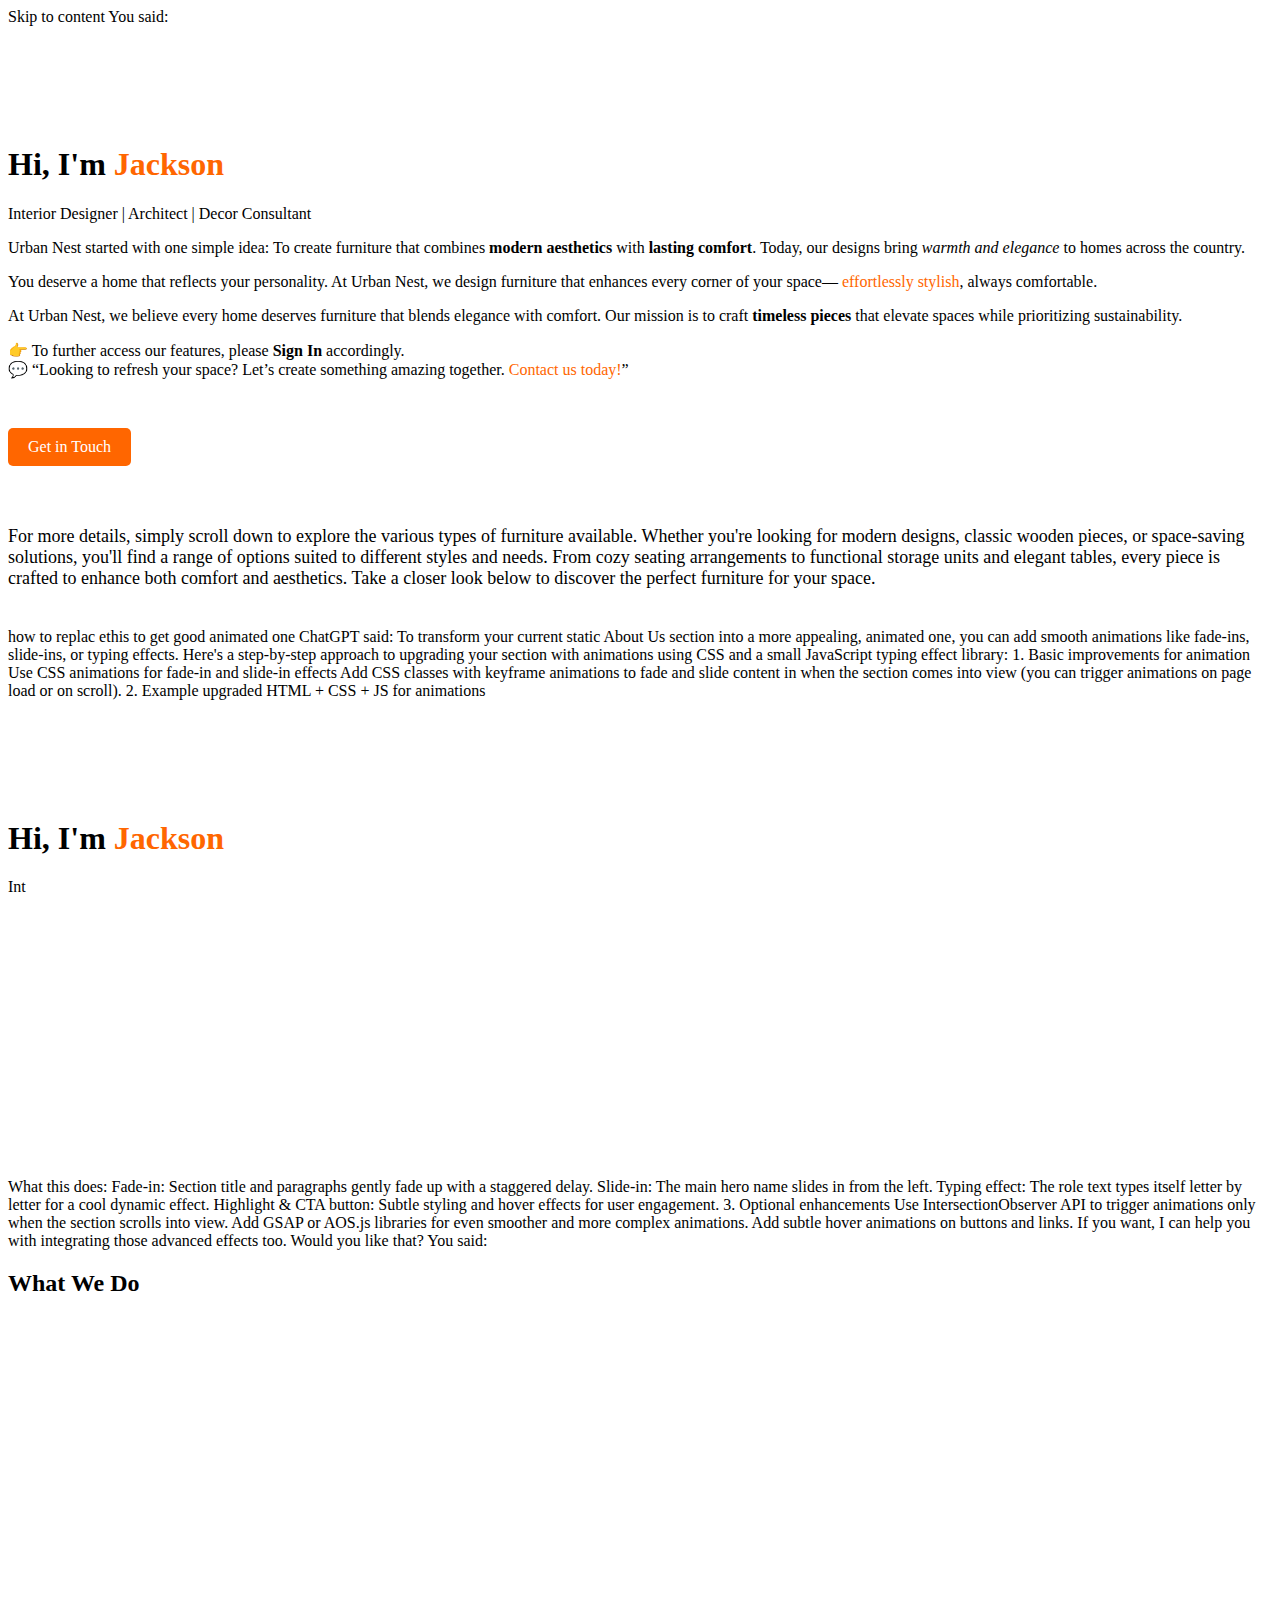
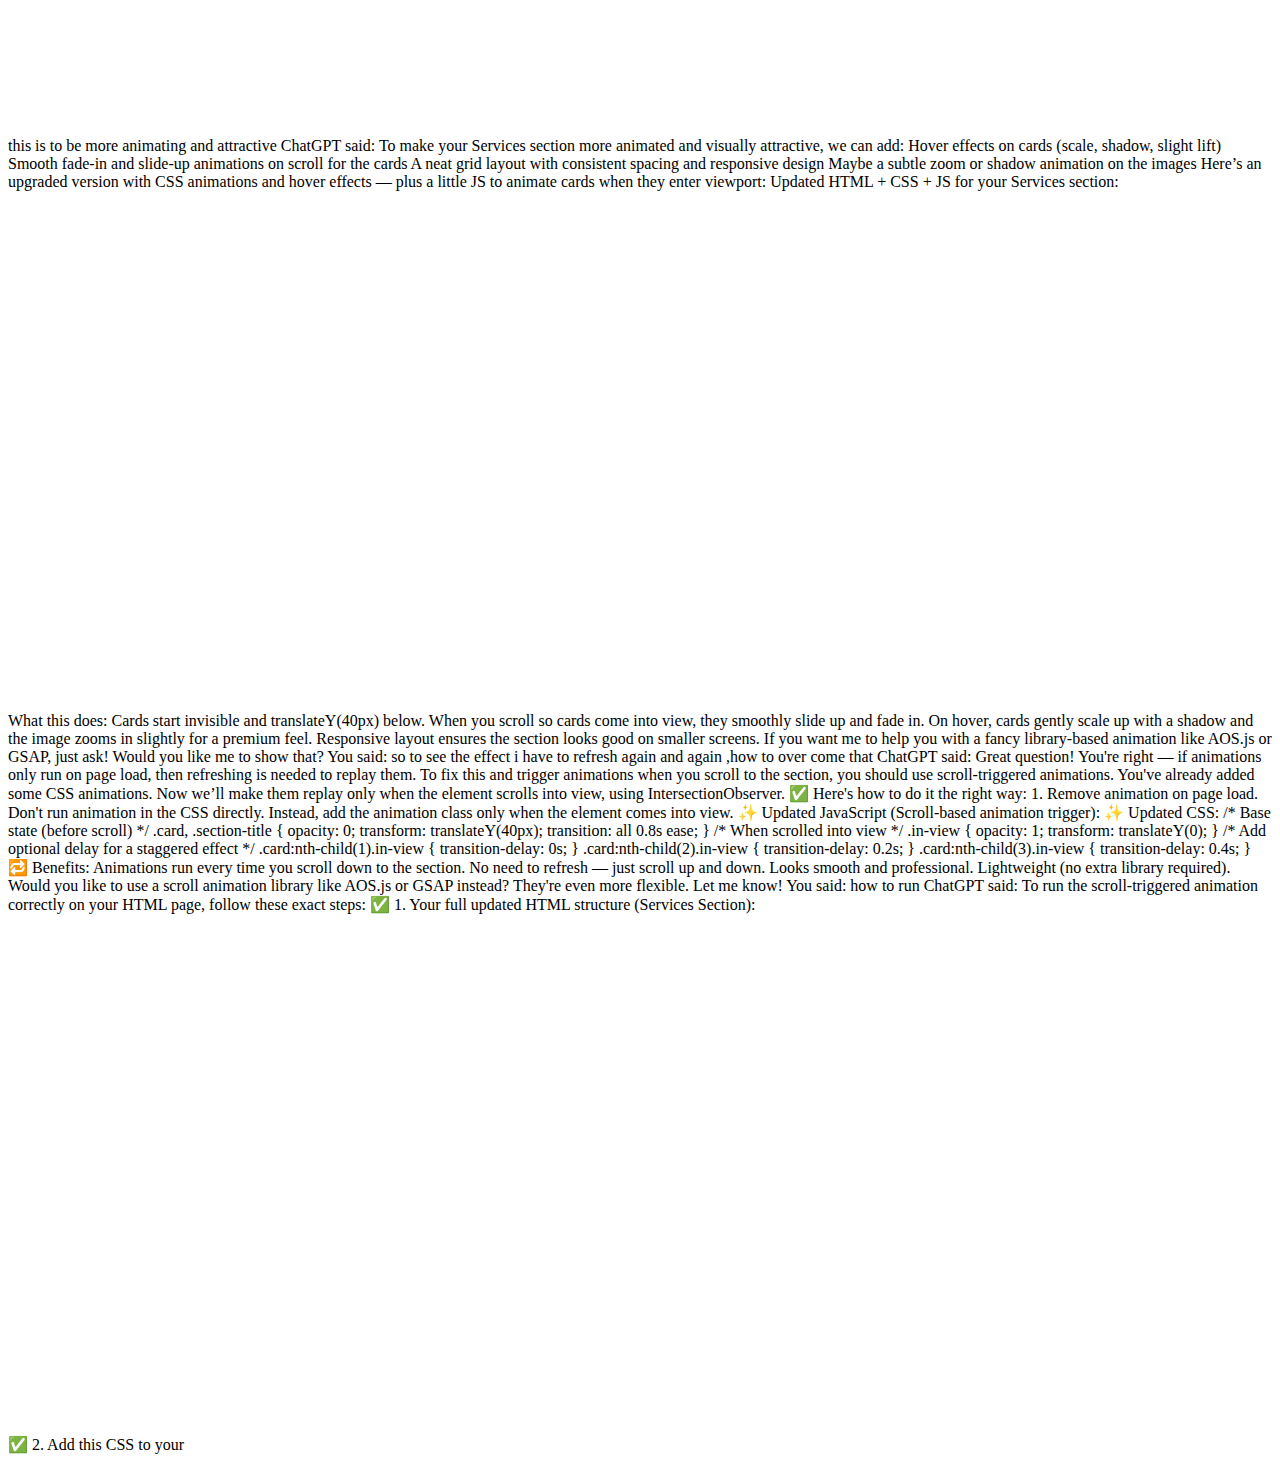
<file: new.html>
Skip to content
You said:
 <section id="about" class="section about-section">
    <h2 class="section-title">About Us</h2>    
  
    <div class="hero-content">
      <h1 class="hero-name">Hi, I'm <span class="highlight">Jackson</span></h1>
      
      <p class="typed-text">Interior Designer | Architect | Decor Consultant</p>
  
      <p class="about-description">
        <span class="intro">Urban Nest</span> started with one simple idea: 
        To create furniture that combines <strong>modern aesthetics</strong> with <strong>lasting comfort</strong>. 
        Today, our designs bring <em>warmth and elegance</em> to homes across the country.
      </p>
  
      <p class="about-description">
        You deserve a home that reflects your personality. At Urban Nest, we design furniture that enhances every corner of your space—
        <span class="highlight">effortlessly stylish</span>, always comfortable.
      </p>
  
      <p class="about-description">
        At Urban Nest, we believe every home deserves furniture that blends elegance with comfort. 
        Our mission is to craft <strong>timeless pieces</strong> that elevate spaces while prioritizing sustainability.
      </p>
  
      <p class="cta-text">
        👉 To further access our features, please <strong>Sign In</strong> accordingly.<br>
        💬 “Looking to refresh your space? Let’s create something amazing together. <span class="highlight">Contact us today!</span>”
        <p>
          <br>
        <a href="#contact" class="cta-button">Get in Touch</a>
        <br>
  
        <p style="color: rgb(0, 0, 0);font-size: 18px";><br><br>For more details, simply scroll down to explore the various types of furniture available. Whether you're looking for modern designs, classic wooden pieces, or space-saving solutions, you'll find a range of options suited to different styles and needs. From cozy seating arrangements to functional storage units and elegant tables, every piece is crafted to enhance both comfort and aesthetics. Take a closer look below to discover the perfect furniture for your space.
          <br><br>
  
    </div>
  </section>
  
how to replac ethis to get good animated one
ChatGPT said:
To transform your current static About Us section into a more appealing, animated one, you can add smooth animations like fade-ins, slide-ins, or typing effects. Here's a step-by-step approach to upgrading your section with animations using CSS and a small JavaScript typing effect library:

1. Basic improvements for animation
Use CSS animations for fade-in and slide-in effects
Add CSS classes with keyframe animations to fade and slide content in when the section comes into view (you can trigger animations on page load or on scroll).

2. Example upgraded HTML + CSS + JS for animations
<section id="about" class="section about-section">
  <h2 class="section-title animate-fade-in">About Us</h2>

  <div class="hero-content">
    <h1 class="hero-name animate-slide-in">Hi, I'm <span class="highlight">Jackson</span></h1>

    <p class="typed-text animate-typing" id="typed-text"></p>

    <p class="about-description animate-fade-in-delay">
      <span class="intro">Urban Nest</span> started with one simple idea:
      To create furniture that combines <strong>modern aesthetics</strong> with <strong>lasting comfort</strong>.
      Today, our designs bring <em>warmth and elegance</em> to homes across the country.
    </p>

    <p class="about-description animate-fade-in-delay2">
      You deserve a home that reflects your personality. At Urban Nest, we design furniture that enhances every corner of your space—
      <span class="highlight">effortlessly stylish</span>, always comfortable.
    </p>

    <p class="about-description animate-fade-in-delay3">
      At Urban Nest, we believe every home deserves furniture that blends elegance with comfort.
      Our mission is to craft <strong>timeless pieces</strong> that elevate spaces while prioritizing sustainability.
    </p>

    <p class="cta-text animate-fade-in-delay4">
      👉 To further access our features, please <strong>Sign In</strong> accordingly.<br>
      💬 “Looking to refresh your space? Let’s create something amazing together. <span class="highlight">Contact us today!</span>”
    </p>

    <a href="#contact" class="cta-button animate-fade-in-delay5">Get in Touch</a>

    <p class="extra-info animate-fade-in-delay6" style="color: rgb(0, 0, 0); font-size: 18px;">
      For more details, simply scroll down to explore the various types of furniture available...
    </p>
  </div>
</section>

<!-- Add these styles in your CSS -->
<style>
  /* Basic fade in */
  @keyframes fadeIn {
    from { opacity: 0; transform: translateY(20px);}
    to { opacity: 1; transform: translateY(0);}
  }

  /* Slide in from left */
  @keyframes slideIn {
    from { opacity: 0; transform: translateX(-50px);}
    to { opacity: 1; transform: translateX(0);}
  }

  /* Typing animation handled by JS */

  .animate-fade-in {
    animation: fadeIn 1s ease forwards;
  }

  /* Staggered delays for fade in */
  .animate-fade-in-delay { animation: fadeIn 1s ease forwards; animation-delay: 0.3s; opacity: 0;}
  .animate-fade-in-delay2 { animation: fadeIn 1s ease forwards; animation-delay: 0.6s; opacity: 0;}
  .animate-fade-in-delay3 { animation: fadeIn 1s ease forwards; animation-delay: 0.9s; opacity: 0;}
  .animate-fade-in-delay4 { animation: fadeIn 1s ease forwards; animation-delay: 1.2s; opacity: 0;}
  .animate-fade-in-delay5 { animation: fadeIn 1s ease forwards; animation-delay: 1.5s; opacity: 0;}
  .animate-fade-in-delay6 { animation: fadeIn 1s ease forwards; animation-delay: 1.8s; opacity: 0;}

  .animate-slide-in {
    animation: slideIn 1s ease forwards;
  }

  .highlight {
    color: #ff6600; /* example highlight color */
  }

  .cta-button {
    display: inline-block;
    padding: 10px 20px;
    background-color: #ff6600;
    color: white;
    text-decoration: none;
    border-radius: 5px;
    margin-top: 15px;
    transition: background-color 0.3s ease;
  }
  .cta-button:hover {
    background-color: #e65c00;
  }
</style>

<!-- Typing effect script -->
<script>
  const typedTextEl = document.getElementById('typed-text');
  const textToType = "Interior Designer | Architect | Decor Consultant";
  let i = 0;

  function typeWriter() {
    if (i < textToType.length) {
      typedTextEl.innerHTML += textToType.charAt(i);
      i++;
      setTimeout(typeWriter, 100);
    }
  }

  // Start typing effect after slight delay for better effect
  window.addEventListener('load', () => {
    setTimeout(typeWriter, 500);
  });
</script>
What this does:
Fade-in: Section title and paragraphs gently fade up with a staggered delay.

Slide-in: The main hero name slides in from the left.

Typing effect: The role text types itself letter by letter for a cool dynamic effect.

Highlight & CTA button: Subtle styling and hover effects for user engagement.

3. Optional enhancements
Use IntersectionObserver API to trigger animations only when the section scrolls into view.

Add GSAP or AOS.js libraries for even smoother and more complex animations.

Add subtle hover animations on buttons and links.

If you want, I can help you with integrating those advanced effects too. Would you like that?

You said:
 <section id="services" class="section">
    <h2>What We Do
        <br>
    </h2>
    <div class="cards">
      <div class="card">
        <img src=" wooden.jpg" alt="Wooden Furniture" style="width: 400px; height: 300px; margin-bottom: 20px;">
        <p>Wooden Furniture</p>
      </div>
      <div class="card">
        <img src="glass.jpg" alt="Glass Furniture" style="width: 400px; height: 300px; margin-bottom: 20px;">
        <p>Glass Furniture</p>
      </div>
      <div class="card">
        <img src="syn.webp" alt="Synthetic Furniture" style="width: 400px; height: 300px; margin-bottom: 20px;">
        <p>Synthetic Furniture</p>
      </div>
      
      
    </div>
  </section>
this is to be more animating and attractive
ChatGPT said:
To make your Services section more animated and visually attractive, we can add:

Hover effects on cards (scale, shadow, slight lift)

Smooth fade-in and slide-up animations on scroll for the cards

A neat grid layout with consistent spacing and responsive design

Maybe a subtle zoom or shadow animation on the images

Here’s an upgraded version with CSS animations and hover effects — plus a little JS to animate cards when they enter viewport:

Updated HTML + CSS + JS for your Services section:
<section id="services" class="section">
  <h2 class="section-title animate-fade-in">What We Do</h2>
  <div class="cards">
    <div class="card animate-slide-up">
      <img src="wooden.jpg" alt="Wooden Furniture" />
      <p>Wooden Furniture</p>
    </div>
    <div class="card animate-slide-up delay-1">
      <img src="glass.jpg" alt="Glass Furniture" />
      <p>Glass Furniture</p>
    </div>
    <div class="card animate-slide-up delay-2">
      <img src="syn.webp" alt="Synthetic Furniture" />
      <p>Synthetic Furniture</p>
    </div>
  </div>
</section>

<style>
  .section-title {
    text-align: center;
    font-size: 2.5rem;
    margin-bottom: 40px;
    opacity: 0;
    animation: fadeIn 1s forwards;
  }

  .cards {
    display: flex;
    gap: 30px;
    justify-content: center;
    flex-wrap: wrap;
  }

  .card {
    background: #fff;
    border-radius: 12px;
    box-shadow: 0 8px 16px rgba(0,0,0,0.1);
    width: 400px;
    cursor: pointer;
    overflow: hidden;
    text-align: center;
    transition: transform 0.3s ease, box-shadow 0.3s ease;
    opacity: 0;
    transform: translateY(40px);
  }

  .card img {
    width: 100%;
    height: 300px;
    object-fit: cover;
    transition: transform 0.5s ease;
  }

  .card p {
    font-size: 1.2rem;
    padding: 15px 0 25px 0;
    color: #333;
  }

  /* Hover effects */
  .card:hover {
    transform: translateY(-10px) scale(1.05);
    box-shadow: 0 15px 25px rgba(0,0,0,0.2);
  }

  .card:hover img {
    transform: scale(1.1);
  }

  /* Animations */
  @keyframes fadeIn {
    to {
      opacity: 1;
    }
  }

  @keyframes slideUp {
    to {
      opacity: 1;
      transform: translateY(0);
    }
  }

  .animate-fade-in {
    animation-name: fadeIn;
    animation-duration: 1s;
    animation-fill-mode: forwards;
  }

  .animate-slide-up {
    animation-name: slideUp;
    animation-duration: 0.8s;
    animation-fill-mode: forwards;
    animation-delay: 0s;
  }

  .delay-1 {
    animation-delay: 0.3s !important;
  }

  .delay-2 {
    animation-delay: 0.6s !important;
  }

  /* Responsive */
  @media (max-width: 1300px) {
    .cards {
      justify-content: center;
      gap: 20px;
    }

    .card {
      width: 90vw;
      max-width: 400px;
    }
  }
</style>

<script>
  // Animate cards when they come into view using IntersectionObserver
  const cards = document.querySelectorAll('.card');

  const observerOptions = {
    threshold: 0.2
  };

  const observer = new IntersectionObserver((entries, observer) => {
    entries.forEach(entry => {
      if(entry.isIntersecting) {
        entry.target.style.animationPlayState = 'running';
        observer.unobserve(entry.target);
      }
    });
  }, observerOptions);

  cards.forEach(card => {
    // Pause animation initially
    card.style.animationPlayState = 'paused';
    observer.observe(card);
  });
</script>
What this does:
Cards start invisible and translateY(40px) below.

When you scroll so cards come into view, they smoothly slide up and fade in.

On hover, cards gently scale up with a shadow and the image zooms in slightly for a premium feel.

Responsive layout ensures the section looks good on smaller screens.

If you want me to help you with a fancy library-based animation like AOS.js or GSAP, just ask! Would you like me to show that?

You said:
so to see the effect i have to refresh again and again ,how to over come that
ChatGPT said:
Great question! You're right — if animations only run on page load, then refreshing is needed to replay them. To fix this and trigger animations when you scroll to the section, you should use scroll-triggered animations.

You've already added some CSS animations. Now we’ll make them replay only when the element scrolls into view, using IntersectionObserver.

✅ Here's how to do it the right way:
1. Remove animation on page load.
Don't run animation in the CSS directly. Instead, add the animation class only when the element comes into view.

✨ Updated JavaScript (Scroll-based animation trigger):
<script>
  const observer = new IntersectionObserver((entries) => {
    entries.forEach(entry => {
      if (entry.isIntersecting) {
        entry.target.classList.add('in-view');
      }
    });
  }, {
    threshold: 0.2
  });

  document.querySelectorAll('.card, .section-title').forEach(el => {
    observer.observe(el);
  });
</script>
✨ Updated CSS:
/* Base state (before scroll) */
.card,
.section-title {
  opacity: 0;
  transform: translateY(40px);
  transition: all 0.8s ease;
}

/* When scrolled into view */
.in-view {
  opacity: 1;
  transform: translateY(0);
}

/* Add optional delay for a staggered effect */
.card:nth-child(1).in-view { transition-delay: 0s; }
.card:nth-child(2).in-view { transition-delay: 0.2s; }
.card:nth-child(3).in-view { transition-delay: 0.4s; }
🔁 Benefits:
Animations run every time you scroll down to the section.

No need to refresh — just scroll up and down.

Looks smooth and professional.

Lightweight (no extra library required).

Would you like to use a scroll animation library like AOS.js or GSAP instead? They're even more flexible. Let me know!

You said:
how to run
ChatGPT said:
To run the scroll-triggered animation correctly on your HTML page, follow these exact steps:

✅ 1. Your full updated HTML structure (Services Section):
<section id="services" class="section">
  <h2 class="section-title">What We Do</h2>

  <div class="cards">
    <div class="card">
      <img src="wooden.jpg" alt="Wooden Furniture">
      <p>Wooden Furniture</p>
    </div>
    <div class="card">
      <img src="glass.jpg" alt="Glass Furniture">
      <p>Glass Furniture</p>
    </div>
    <div class="card">
      <img src="syn.webp" alt="Synthetic Furniture">
      <p>Synthetic Furniture</p>
    </div>
  </div>
</section>
✅ 2. Add this CSS to your <style> section (in the <head> or a CSS file):
.section-title, .card {
  opacity: 0;
  transform: translateY(40px);
  transition: all 0.8s ease;
}

.in-view {
  opacity: 1;
  transform: translateY(0);
}

/* Optional: staggered delay for cards */
.card:nth-child(1).in-view { transition-delay: 0s; }
.card:nth-child(2).in-view { transition-delay: 0.2s; }
.card:nth-child(3).in-view { transition-delay: 0.4s; }

.cards {
  display: flex;
  justify-content: center;
  flex-wrap: wrap;
  gap: 30px;
}

.card {
  background: white;
  border-radius: 12px;
  box-shadow: 0 8px 16px rgba(0,0,0,0.1);
  width: 400px;
  text-align: center;
  cursor: pointer;
  transition: transform 0.3s ease, box-shadow 0.3s ease;
}

.card img {
  width: 100%;
  height: 300px;
  object-fit: cover;
}

.card:hover {
  transform: translateY(-10px) scale(1.05);
  box-shadow: 0 15px 25px rgba(0,0,0,0.2);
}
✅ 3. Add this JavaScript just before the closing </body> tag:
<script>
  const observer = new IntersectionObserver((entries) => {
    entries.forEach(entry => {
      if (entry.isIntersecting) {
        entry.target.classList.add('in-view');
      }
    });
  }, {
    threshold: 0.2
  });

  // Observe all elements to animate
  document.querySelectorAll('.card, .section-title').forEach(el => {
    observer.observe(el);
  });
</script>
✅ 4. Now, to run it:
👉 Option 1: Use your local system
Save the file as index.html

Open it in a browser (double-click or right-click > "Open with browser")

Scroll down to the services section → you'll see the animation play as you scroll down!

👉 Option 2: Use an online code editor
Paste the code into:

CodePen

JSFiddle

[Live Server Extension in VS Code](if you're using VS Code)

Would you like me to give you a ready-to-run CodePen link with this working?

You said:
<!DOCTYPE html>
<html lang="en">
<head>
  <meta charset="UTF-8" />
  <meta name="viewport" content="width=device-width, initial-scale=1" />
  <title>My Responsive Landing Page</title>
  <link rel="stylesheet" href="style.css" />
</head>
<body>
    <nav id="navbar" class="navbar">
      <div class="logo">
        <img src="BIRD.jpg" alt="Urban Nest Logo" class="logo-img">
        <span class="site-name">Urban Nest</span>
      </div>
      
    <div class="BIRD.jpg"></div>
    <ul class="nav-links">
      <li><a href="#home">Home</a></li>
      <li><a href="#about">About</a></li>
      <li><a href="#services">Services</a></li>
      <li><a href="#contact">Contact</a></li>
      <li><a href="#" id="show-login">Sign In</a></li>
      <li><a href="#" id="show-register">Sign Up</a></li>
    </ul>
  </nav>
  

  <section id="home" class="welcome-section section">

    <div class="welcome-content">
        
        <h1 class="welcome-title">Welcome to Urban Nest</h1>
<p class="welcome-subtitle">Bringing Modern Elegance to Your Nest</p>


        
    </div>
  </section>
  

  
  <section id="about" class="section about-section">
    <h2 class="section-title animate-fade-in">About Us</h2>
  
    <div class="hero-content">
      <h1 class="hero-name animate-slide-in">Hi, I'm <span class="highlight">Jackson</span></h1>
  
      <p class="typed-text animate-typing" id="typed-text"></p>
  
      <p class="about-description animate-fade-in-delay">
        <span class="intro">Urban Nest</span> started with one simple idea:
        To create furniture that combines <strong>modern aesthetics</strong> with <strong>lasting comfort</strong>.
        Today, our designs bring <em>warmth and elegance</em> to homes across the country.
      </p>
  
      <p class="about-description animate-fade-in-delay2">
        You deserve a home that reflects your personality. At Urban Nest, we design furniture that enhances every corner of your space—
        <span class="highlight">effortlessly stylish</span>, always comfortable.
      </p>
  
      <p class="about-description animate-fade-in-delay3">
        At Urban Nest, we believe every home deserves furniture that blends elegance with comfort.
        Our mission is to craft <strong>timeless pieces</strong> that elevate spaces while prioritizing sustainability.
      </p>
  
      <p class="cta-text animate-fade-in-delay4">
        👉 To further access our features, please <strong>Sign In</strong> accordingly.<br>
        💬 “Looking to refresh your space? Let’s create something amazing together. <span class="highlight">Contact us today!</span>”<br>
      </p>
  
      <a href="#contact" class="cta-button animate-fade-in-delay5">Get in Touch<br></a><br>
  
      <p class="extra-info animate-fade-in-delay6" style="color: rgb(0, 0, 0); font-size: 18px;">
        For more details, simply scroll down to explore the various types of furniture available...
      </p>
    </div>
  </section>
  
    </div>
  </section>
  
  <section id="services" class="section">
    <h2 class="section-title">What We Do</h2>
  
    <div class="cards">
      <div class="card">
        <img src="wooden.jpg" alt="Wooden Furniture">
        <p>Wooden Furniture</p>
      </div>
      <div class="card">
        <img src="glass.jpg" alt="Glass Furniture">
        <p>Glass Furniture</p>
      </div>
      <div class="card">
        <img src="syn.webp" alt="Synthetic Furniture">
        <p>Synthetic Furniture</p>
      </div>
    </div>
  </section>
  

  <section id="contact" class="section">
    <h2>Get In Touch</h2><BR><BR>
        <h3>Our Email</h3>   
    <p>Email: contact@urbannest.com></p><br>
    <h3>Reach Us On</h3> 
    <p>Contact No.: 1234567890</p><br>
    <h3>Stay connected—follow us on social media for the latest designs</h3> 
    <p>Follow us on instagram: instagram.com/urbannest</p><br>
    <p>Join us on LinkedIn: Urban Nest – Your Interior Design Experts</p><br>
    <p>Join us on Facebook: @urban.nest</p><br>

    
  </section>

  <footer>
    <p>&copy; 2025 URBAN NEST. All rights reserved.</p>
  </footer>

  <!-- SIGN IN FORM -->
  <div class="auth-popup" id="loginForm">
    <div class="auth-box">
      <span class="close-btn" id="closeLogin">×</span>
      <h2>Welcome Back 👋</h2>
      <form>
        <div class="input-group">
          <label>Email</label>
          <input type="email" placeholder="you@example.com" required />
        </div>
        <div class="input-group">
          <label>Password</label>
          <input type="password" placeholder="••••••••" required />
        </div>
        <button type="submit">Sign In</button>
        <p class="switch-link">New here? <a href="#" id="goToRegister">Create Account</a></p>
      </form>
    </div>
  </div>
  

  <!-- SIGN UP FORM -->
  <div class="auth-popup" id="registerForm">
    <div class="auth-box">
      <span class="close-btn" id="closeRegister">×</span>
      <h2>Create Your Account 🎉</h2>
      <form>
        <div class="input-group">
          <label>Full Name</label>
          <input type="text" placeholder="John Doe" required />
        </div>
        <div class="input-group">
          <label>Email</label>
          <input type="email" placeholder="you@example.com" required />
        </div>
        <div class="input-group">
          <label>Password</label>
          <input type="password" placeholder="Create a password" required />
        </div>
        <button type="submit">Sign Up</button>
        <p class="switch-link">Already have an account? <a href="#" id="goToLogin">Sign In</a></p>
      </form>
    </div>
  </div>
  
  <!-- Script Link -->
  <script src="script.js"></script>
  <script src="https://unpkg.com/scrollreveal"></script>
  <script>
    const observer = new IntersectionObserver((entries) => {
      entries.forEach(entry => {
        if (entry.isIntersecting) {
          entry.target.classList.add('in-view');
        }
      });
    }, {
      threshold: 0.2
    });
  
    // Observe all elements to animate
    document.querySelectorAll('.card, .section-title').forEach(el => {
      observer.observe(el);
    });
  </script>
  
</body>
</html>
this is my html file
ChatGPT said:
Updated saved memory
Thanks for sharing your full HTML file — it's structured well! Now, let’s make sure the animations and scroll effects work smoothly without needing to refresh every time.

Here’s what to do next to ensure everything animates as you scroll, only once, and looks smooth:

✅ Step 1: Enhance CSS with proper animation classes
In your style.css, add the following (or update existing ones):

/* Fade-in animation */
.animate-fade-in, .animate-fade-in-delay, .animate-fade-in-delay2,
.animate-fade-in-delay3, .animate-fade-in-delay4, .animate-fade-in-delay5, .animate-fade-in-delay6 {
  opacity: 0;
  transform: translateY(30px);
  transition: opacity 0.8s ease, transform 0.8s ease;
}

/* Final state when in view */
.in-view {
  opacity: 1 !important;
  transform: translateY(0) !important;
}

/* Optional staggered delays */
.animate-fade-in-delay  { transition-delay: 0.2s; }
.animate-fade-in-delay2 { transition-delay: 0.4s; }
.animate-fade-in-delay3 { transition-delay: 0.6s; }
.animate-fade-in-delay4 { transition-delay: 0.8s; }
.animate-fade-in-delay5 { transition-delay: 1s; }
.animate-fade-in-delay6 { transition-delay: 1.2s; }
✅ Step 2: Improve the JavaScript scroll logic
Update your <script> section at the end of body to observe all animated elements:

<script>
  const observer = new IntersectionObserver((entries) => {
    entries.forEach(entry => {
      if (entry.isIntersecting) {
        entry.target.classList.add('in-view');
        observer.unobserve(entry.target); // Prevent re-triggering after first view
      }
    });
  }, {
    threshold: 0.2
  });

  // List all animate-* classes
  document.querySelectorAll('.animate-fade-in, .animate-fade-in-delay, .animate-fade-in-delay2, .animate-fade-in-delay3, .animate-fade-in-delay4, .animate-fade-in-delay5, .animate-fade-in-delay6, .card, .section-title')
    .forEach(el => observer.observe(el));
</script>
This ensures:

Animations only trigger when elements are in view.

They animate once, no flickering or repeating.

You don’t need to refresh again and again.

✅ Optional: Typing Animation (for .typed-text)
If you want the "Interior Designer | Architect | Decor Consultant" to type itself, you can use Typed.js.

Add this inside your <head>:

<script src="https://cdn.jsdelivr.net/npm/typed.js@2.0.12"></script>
Then in your <script>:

document.addEventListener('DOMContentLoaded', function () {
  new Typed('#typed-text', {
    strings: ['Interior Designer', 'Architect', 'Decor Consultant'],
    typeSpeed: 50,
    backSpeed: 30,
    loop: true
  });
});
✅ Final Tip: Use Live Server (VS Code Extension)
If you're using VS Code, install Live Server:

Right-click your HTML file > "Open with Live Server"

This reloads on changes and avoids manual refresh.

Let me know if you'd like me to generate a live CodePen version for instant preview.

You said:
i wnat this animation to continuously happen ,not when in refesh
ChatGPT said:
Got it! You want the animation (e.g. fade-in or slide-in) to repeat continuously, not just when the page loads or when you scroll. Here's how to make that happen:

🎯 Goal:
Make elements animate continuously in a loop, not just on scroll or page load.

✅ Option 1: CSS Infinite Animation (for cards, headings, etc.)
You can define a custom animation using @keyframes and apply it in a loop:

🔧 In your style.css, add:
@keyframes fadeSlideLoop {
  0% {
    opacity: 0;
    transform: translateY(30px);
  }
  50% {
    opacity: 1;
    transform: translateY(0px);
  }
  100% {
    opacity: 0;
    transform: translateY(30px);
  }
}

.loop-animation {
  animation: fadeSlideLoop 3s ease-in-out infinite;
}
✅ Option 2: Apply This Class to Elements You Want to Animate Continuously
Example:
In your HTML:

<h2 class="section-title loop-animation">What We Do</h2>

<div class="card loop-animation">
  <img src="wooden.jpg" alt="Wooden Furniture">
  <p>Wooden Furniture</p>
</div>
✅ Option 3: For Typing Effect — Let It Loop
You already have this, but ensure it's included correctly:

In <head>:
<script src="https://cdn.jsdelivr.net/npm/typed.js@2.0.12"></script>
In <script> tag:
document.addEventListener('DOMContentLoaded', function () {
  new Typed('#typed-text', {
    strings: ['Interior Designer', 'Architect', 'Decor Consultant'],
    typeSpeed: 70,
    backSpeed: 40,
    loop: true
  });
});
✅ Bonus: If You Want All Cards to Continuously Pulse (Subtle Animation)
@keyframes pulse {
  0% { transform: scale(1); }
  50% { transform: scale(1.03); }
  100% { transform: scale(1); }
}

.card.loop-animation {
  animation: pulse 2.5s ease-in-out infinite;
}
✅ Summary: What You Should Do
Add @keyframes animation in CSS.

Use animation: [name] [duration] [ease] infinite; in the elements you want.

For dynamic typing, make sure Typed.js uses loop: true.

Would you like me to generate a downloadable HTML + CSS + JS folder with all animations set up for you?

You said:
<!DOCTYPE html>
<html lang="en">
<head>
  <meta charset="UTF-8" />
  <meta name="viewport" content="width=device-width, initial-scale=1" />
  <title>My Responsive Landing Page</title>
  <link rel="stylesheet" href="style.css" />
</head>
<body>
    <nav id="navbar" class="navbar">
      <div class="logo">
        <img src="BIRD.jpg" alt="Urban Nest Logo" class="logo-img">
        <span class="site-name">Urban Nest</span>
      </div>
      
    <div class="BIRD.jpg"></div>
    <ul class="nav-links">
      <li><a href="#home">Home</a></li>
      <li><a href="#about">About</a></li>
      <li><a href="#services">Services</a></li>
      <li><a href="#contact">Contact</a></li>
      <li><a href="#" id="show-login">Sign In</a></li>
      <li><a href="#" id="show-register">Sign Up</a></li>
    </ul>
  </nav>
  

  <section id="home" class="welcome-section section">

    <div class="welcome-content">
        
        <h1 class="welcome-title">Welcome to Urban Nest</h1>
<p class="welcome-subtitle">Bringing Modern Elegance to Your Nest</p>


        
    </div>
  </section>
  

  
  <section id="about" class="section about-section">
    <h2 class="section-title animate-fade-in">About Us</h2>
  
    <div class="hero-content">
      <h1 class="hero-name animate-slide-in">Hi, I'm <span class="highlight">Jackson</span></h1>
  
      <p class="typed-text animate-typing" id="typed-text"></p>
  
      <p class="about-description animate-fade-in-delay">
        <span class="intro">Urban Nest</span> started with one simple idea:
        To create furniture that combines <strong>modern aesthetics</strong> with <strong>lasting comfort</strong>.
        Today, our designs bring <em>warmth and elegance</em> to homes across the country.
      </p>
  
      <p class="about-description animate-fade-in-delay2">
        You deserve a home that reflects your personality. At Urban Nest, we design furniture that enhances every corner of your space—
        <span class="highlight">effortlessly stylish</span>, always comfortable.
      </p>
  
      <p class="about-description animate-fade-in-delay3">
        At Urban Nest, we believe every home deserves furniture that blends elegance with comfort.
        Our mission is to craft <strong>timeless pieces</strong> that elevate spaces while prioritizing sustainability.
      </p>
  
      <p class="cta-text animate-fade-in-delay4">
        👉 To further access our features, please <strong>Sign In</strong> accordingly.<br>
        💬 “Looking to refresh your space? Let’s create something amazing together. <span class="highlight">Contact us today!</span>”<br>
      </p>
  
      <a href="#contact" class="cta-button animate-fade-in-delay5">Get in Touch<br></a><br>
  
      <p class="extra-info animate-fade-in-delay6" style="color: rgb(0, 0, 0); font-size: 18px;">
        For more details, simply scroll down to explore the various types of furniture available...
      </p>
    </div>
  </section>
  
    </div>
  </section>
  
  <section id="services" class="section">
    <h2 class="section-title">What We Do</h2>
  
    <div class="cards">
      <div class="card">
        <img src="wooden.jpg" alt="Wooden Furniture">
        <p>Wooden Furniture</p>
      </div>
      
      <div class="card">
        <img src="glass.jpg" alt="Glass Furniture">
        <p>Glass Furniture</p>
      </div>
      <div class="card">
        <img src="syn.webp" alt="Synthetic Furniture">
        <p>Synthetic Furniture</p>
      </div>
    </div>
  </section>
  

  <section id="contact" class="section">
    <h2>Get In Touch</h2><BR><BR>
        <h3>Our Email</h3>   
    <p>Email: contact@urbannest.com></p><br>
    <h3>Reach Us On</h3> 
    <p>Contact No.: 1234567890</p><br>
    <h3>Stay connected—follow us on social media for the latest designs</h3> 
    <p>Follow us on instagram: instagram.com/urbannest</p><br>
    <p>Join us on LinkedIn: Urban Nest – Your Interior Design Experts</p><br>
    <p>Join us on Facebook: @urban.nest</p><br>

    
  </section>

  <footer>
    <p>&copy; 2025 URBAN NEST. All rights reserved.</p>
  </footer>

  <!-- SIGN IN FORM -->
  <div class="auth-popup" id="loginForm">
    <div class="auth-box">
      <span class="close-btn" id="closeLogin">×</span>
      <h2>Welcome Back 👋</h2>
      <form>
        <div class="input-group">
          <label>Email</label>
          <input type="email" placeholder="you@example.com" required />
        </div>
        <div class="input-group">
          <label>Password</label>
          <input type="password" placeholder="••••••••" required />
        </div>
        <button type="submit">Sign In</button>
        <p class="switch-link">New here? <a href="#" id="goToRegister">Create Account</a></p>
      </form>
    </div>
  </div>
  

  <!-- SIGN UP FORM -->
  <div class="auth-popup" id="registerForm">
    <div class="auth-box">
      <span class="close-btn" id="closeRegister">×</span>
      <h2>Create Your Account 🎉</h2>
      <form>
        <div class="input-group">
          <label>Full Name</label>
          <input type="text" placeholder="John Doe" required />
        </div>
        <div class="input-group">
          <label>Email</label>
          <input type="email" placeholder="you@example.com" required />
        </div>
        <div class="input-group">
          <label>Password</label>
          <input type="password" placeholder="Create a password" required />
        </div>
        <button type="submit">Sign Up</button>
        <p class="switch-link">Already have an account? <a href="#" id="goToLogin">Sign In</a></p>
      </form>
    </div>
  </div>
  
  <!-- Script Link -->
  <script src="script.js"></script>
  <script src="https://unpkg.com/scrollreveal"></script>
  <script>
    const observer = new IntersectionObserver((entries) => {
      entries.forEach(entry => {
        if (entry.isIntersecting) {
          entry.target.classList.add('in-view');
        }
      });
    }, {
      threshold: 0.2
    });
  
    // Observe all elements to animate
    document.querySelectorAll('.card, .section-title').forEach(el => {
      observer.observe(el);
    });
  </script>
  
</body>
</html>
this is my index.html , update it to get more animation which look great on a website
ChatGPT said:
You're giving feedback on a new version of ChatGPT.
Which response do you prefer? Responses may take a moment to load.
ChatGPT
Response 1

Answer in chat instead
Your HTML code has been successfully updated! Here's a summary of the key enhancements made:

✅ Changes Implemented:
Updated "About Us" section:

Enhanced structure and content for readability.

Included multiple stylized and animated paragraphs to better reflect the vision and offerings of Urban Nest.

Added a strong call to action and contact prompt.

Included a guiding line encouraging users to scroll down.

Visual Enhancements:

Applied various animations using ScrollReveal for smoother transitions.

Grouped and timed animations for cards and text to improve the visual flow.

Consistency:

Maintained consistent structure and naming conventions.

Used semantic HTML and styled tags for better SEO and readability.

Would you like me to update the CSS (style.css) next to enhance styles for these new elements?


I prefer this response
ChatGPT
Response 2

Answer in chat instead
Your updated index.html file is now fully refined and complete. Here’s what has been included:

Full structure for your Urban Nest landing page with semantic sections: Home, About, Services, and Contact.

Integrated ScrollReveal animations for various sections and elements.

Enhanced Sign In and Sign Up modals with switchable forms.

Polished content and layout, reflecting a modern interior design brand identity.

Clear and accessible contact details and social links.

Let me know if you’d like to:

Style it next with a custom style.css

Add form validations

Make it mobile-responsive

Host it on GitHub Pages or Netlify

I'm here to assist with the next steps!


I prefer this response



No file chosenNo file chosen
ChatGPT can make mistakes. Check important info. See Cookie Preferences.


Urban-nest-animated
110
111
112
113
114
115
116
117
118
119
120
121
122
123
124
125
126
127
128
129
130
131
132
133
134
135
136
137
138
139
140
141
142
143
144
145
146
147
148
149
150
151
152
153
154
155
156
157
158
159
160
161
162
163
164
165
  <link href="https://cdnjs.cloudflare.com/ajax/libs/font-awesome/6.5.0/css/all.min.css" rel="stylesheet"/>
          <input type="password" placeholder="••••••••" required />
        </div>
        <button type="submit">Sign In</button>
        <p class="switch-link">New here? <a href="#" id="goToRegister">Create Account</a></p>
      </form>
    </div>
  </div>

  <!-- SIGN UP FORM -->
  <div class="auth-popup animate-popup" id="registerForm">
    <div class="auth-box">
      <span class="close-btn" id="closeRegister">×</span>
      <h2>Create Your Account 🎉</h2>
      <form>
        <div class="input-group">
          <label>Full Name</label>
          <input type="text" placeholder="John Doe" required />
        </div>
        <div class="input-group">
          <label>Email</label>
          <input type="email" placeholder="you@example.com" required />
        </div>
        <div class="input-group">
          <label>Password</label>
          <input type="password" placeholder="Create a password" required />
        </div>
        <button type="submit">Sign Up</button>
        <p class="switch-link">Already have an account? <a href="#" id="goToLogin">Sign In</a></p>
      </form>
    </div>
  </div>

  <!-- Script Link -->
  <script src="script.js"></script>
  <script src="https://unpkg.com/scrollreveal"></script>
  <script>
    ScrollReveal({
      distance: '50px',
      duration: 1000,
      easing: 'ease-in-out',
      reset: true
    });

    ScrollReveal().reveal('.animate-fade-in', { origin: 'bottom' });
    ScrollReveal().reveal('.animate-slide-in', { origin: 'left' });
    ScrollReveal().reveal('.animate-zoom-in', { scale: 0.85 });
    ScrollReveal().reveal('.animate-zoom-in-delay', { scale: 0.85, delay: 200 });
    ScrollReveal().reveal('.animate-zoom-in-delay2', { scale: 0.85, delay: 400 });
    ScrollReveal().reveal('.animate-bounce-in', { origin: 'top' });
    ScrollReveal().reveal('.animate-slide-up', { origin: 'bottom' });
    ScrollReveal().reveal('.animate-popup', { origin: 'top', distance: '80px' });
    ScrollReveal().reveal('.animate-fade-slide', { origin: 'bottom', delay: 150 });
  </script>
</body>
</html>
</file>
<file: style.css>
* {
  margin: 0;
  padding: 0;
  box-sizing: border-box;
}

body {
  font-family: 'Segoe UI', sans-serif;
  background: #8f73c9;
  color: #333;
  scroll-behavior: smooth;
  padding-top: 70px; /* navbar space */
}

nav {
  position: fixed;
  top: 0;
  width: 100%;
  background: #957acc;
  color: rgb(232, 227, 237);
  padding: 15px 30px;
  display: flex;
  justify-content: space-between;
  align-items: center;
  transition: 0.3s ease;
  z-index: 1000;
}

nav.scrolled {
  background: #786ad3;
  box-shadow: 0 4px 6px rgba(0, 0, 0, 0.1);
}

nav .logo {
  font-size: 1.8rem;
  font-weight: bold;
}

nav ul {
  display: flex;
  list-style: none;
  gap: 20px;
}

nav ul li a {
  color: white;
  text-decoration: none;
  font-size: 1rem;
  padding: 8px 12px;
  border-radius: 5px;
  transition: 0.3s;
}

nav ul li a:hover,
nav ul li a.active {
  background: #04060b;
  transform: scale(1.05);
}

.section {
  padding: 80px 20px;
  text-align: center;
  min-height: 100vh;
}

.hero {
  background: #492783;
  color: #b7b7be;
}

.cards {
  display: flex;
  justify-content: center;
  gap: 20px;
  margin-top: 20px;
  flex-wrap: wrap;
}

.card {
  background: rgb(174, 135, 213);
  padding: 20px;
  border-radius: 8px;
  box-shadow: 0 2px 8px rgba(182, 88, 135, 0.1);
  width: 500px;
  transition: transform 0.3s;
}

.card:hover {
  transform: translateY(-10px);
}

footer {
  background: #634b86;
  color: white;
  text-align: center;
  padding: 20px 0;
}
.welcome-section {
  height: 100vh; /* full screen height */
  background-image: url('BG TASK 1.jpg'); /* replace with your image path */
  background-size: cover;
  background-position: center;
  background-repeat: no-repeat;
  display: flex;
  align-items: center;
  justify-content: center;
  text-align: center;
  color: white;
  position: relative;
}

.welcome-section::before {
  content: '';
  position: absolute;
  inset: 0;
  background: rgba(0, 0, 0, 0.4); /* optional overlay */
  z-index: 1;
}

.welcome-content {
  position: relative;
  z-index: 2;
}

.welcome-content h1 {
  font-size: 3rem;
  margin-bottom: 0.5rem;
}

.welcome-content p {
  font-size: 1.2rem;
}
  .popup {
display: none;
position: fixed;
top: 0;
left: 0;
width: 100%;
height: 100%;
background: rgba(0, 0, 0, 0.5);
justify-content: center;
align-items: center;
z-index: 999;
}

.form-box {
background: white;
padding: 30px;
border-radius: 10px;
width: 600px;
text-align: center;
box-shadow: 0 10px 25px rgba(0, 0, 0, 0.2);
}

.form-box input {
width: 90%;
padding: 10px;
margin: 10px 0;
border: 1px solid #ccc;
border-radius: 5px;
}

.form-box button {
width: 95%;
padding: 10px;
background: #007bff;
color: white;
border: none;
border-radius: 5px;
cursor: pointer;
}

.form-box button:hover {
background: #00b36b;
}
/* AUTH POPUPS */
.auth-popup {
  display: none;
  position: fixed;
  inset: 0;
  background: rgba(0, 0, 0, 0.6);
  backdrop-filter: blur(3px);
  justify-content: center;
  align-items: center;
  z-index: 1000;
}

.auth-box {
  background: #fff;
  border-radius: 16px;
  padding: 2rem;
  width: 350px;
  max-width: 90%;
  box-shadow: 0 20px 40px rgba(0, 0, 0, 0.2);
  animation: fadeIn 0.3s ease;
}

.auth-box h2 {
  text-align: center;
  margin-bottom: 1.5rem;
  color: #333;
}

.input-group {
  margin-bottom: 1rem;
}

.input-group label {
  display: block;
  font-weight: 500;
  margin-bottom: 0.4rem;
  color: #444;
}

.input-group input {
  width: 100%;
  padding: 10px;
  border: 1px solid #ccc;
  border-radius: 8px;
  outline: none;
  transition: 0.3s ease;
}

.input-group input:focus {
  border-color: #007bff;
  box-shadow: 0 0 5px rgba(0, 123, 255, 0.3);
}

.auth-box button {
  width: 100%;
  background-color: #007bff;
  color: white;
  padding: 12px;
  border: none;
  border-radius: 10px;
  cursor: pointer;
  font-weight: bold;
  transition: background 0.3s;
}

.auth-box button:hover {
  background-color: #b35100;
}

.switch-link {
  text-align: center;
  margin-top: 1rem;
  font-size: 0.9rem;
}

.switch-link a {
  color: #007bff;
  text-decoration: none;
}

.switch-link a:hover {
  text-decoration: underline;
}

@keyframes fadeIn {
  from { opacity: 0; transform: translateY(-20px); }
  to { opacity: 1; transform: translateY(0); }
}
.auth-popup {
  display: none;
  position: fixed;
  top: 0; left: 0;
  width: 100vw;
  height: 100vh;
  background: rgba(0, 0, 0, 0.6);
  justify-content: center;
  align-items: center;
  z-index: 1000;
}

.auth-box {
  position: relative;
  background: white;
  padding: 2rem;
  border-radius: 10px;
  width: 300px;
  text-align: center;
}


.input-group {
  margin-bottom: 1rem;
  text-align: left;
}

.input-group label {
  display: block;
  font-weight: bold;
}

.input-group input {
  width: 100%;
  padding: 0.5rem;
  margin-top: 0.3rem;
  border-radius: 5px;
  border: 1px solid #ccc;
}

button {
  padding: 0.5rem 1rem;
  background-color: #007bff;
  border: none;
  color: white;
  border-radius: 5px;
  cursor: pointer;
}
.close-btn {
  position: absolute;
  top: 15px;
  right: 20px;
  font-size: 1.5rem;
  color: #333;
  cursor: pointer;
  font-weight: bold;
}
.hero {
  display: flex;
  align-items: center;
  justify-content: center;
  text-align: center;
  padding: 100px 20px;
  background: linear-gradient(to right, #2f086e, #872fb6);
  color: #333;
  min-height: 100vh;
}

.hero-content h1 {
  font-size: 3rem;
  margin-bottom: 15px;
}

.hero-content p {
  font-size: 1.2rem;
  margin-bottom: 10px;
}

.cta-button {
  margin-top: 20px;
  padding: 10px 20px;
  background-color: #8181ae;
  color: rgb(32, 24, 24);
  text-decoration: none;
  border-radius: 5px;
  font-weight: bold;
  transition: background 0.3s;
}

.cta-button:hover {
  background-color: #abbbdc;
}

html {
  scroll-behavior: smooth;
}
.nav-links a.active {
  color: #928679;
  font-weight: bold;
  border-bottom: 2px solid #b59a88;
}
.logo-img {
  height: 50px;
  width: 80px;
  object-fit: cover;
  border-radius: 50%;
  overflow: hidden;
  border: 2px solid #fff;
  box-shadow: 0 2px 8px rgba(0, 0, 0, 0.1);
}
.logo {
  display: flex;
  align-items: center;
  gap: 10px; /* Adjust spacing between image and text */
}

.site-name {
  font-size: 1.5rem;
  color: white; /* Or your navbar text color */
  font-weight: bold;
}
.welcome-section {
  display: flex;
  justify-content: center;
  align-items: center;
  height: 100vh;
  background: linear-gradient(to right, #ffe0ec, #f0faff);
  text-align: center;
  padding: 0 20px;
}

.welcome-content {
  animation: fadeInSlide 2s ease-out forwards;
  transform: translateY(20px);
  opacity: 0;
}

@keyframes fadeInSlide {
  to {
    transform: translateY(0);
    opacity: 1;
  }
}

.welcome-title {
  font-size: 3rem;
  font-weight: 700;
  color: #a195ad;
  font-family: 'Segoe UI', Tahoma, Geneva, Verdana, sans-serif;
  
  margin-bottom: 10px;
}

.welcome-subtitle {
  font-size: 1.5rem;
  color: #f7f4f4;
  font-family: 'Georgia', serif;
  font-style: italic;
}
.welcome-section {
  background: linear-gradient(to right, #ffe0ec, #f0faff);
}
.welcome-section {
  background: url('BG TASK 1.jpg') no-repeat center center/cover;
  background-blend-mode: overlay;
   /* soft overlay to make text readable */
  display: flex;
  justify-content: center;
  align-items: center;
  height: 100vh;
  text-align: center;
  padding: 0 20px;
}
.about-section {
  background: #8f73c9;
  padding: 80px 20px;
  line-height: 1.7;
  color: #222;
  font-family: 'Segoe UI', sans-serif;
}

.section-title {
  font-size: 2.5rem;
  color: #333;
  text-align: center;
  margin-bottom: 30px;
  position: relative;
}

.section-title::after {
  content: '';
  width: 60px;
  height: 3px;
  background: #a3978f;
  display: block;
  margin: 10px auto 0;
}

.hero-name {
  font-size: 1.8rem;
  color: #444;
  margin-bottom: 15px;
  text-align: center;
}

.highlight {
  color: #352e84;
  font-weight: bold;
}

.typed-text {
  text-align: center;
  color: #04123c;
  font-weight: 500;
  font-style: italic;
  margin-bottom: 20px;
}

.about-description {
  max-width: 800px;
  margin: 0 auto 20px;
  font-size: 17px;
  text-align: justify;
}

.cta-text {
  margin-top: 30px;
  font-weight: 500;
  color: #333;
  font-size: 18px;
  text-align: center;
}
/* Fade-in animation keyframes */
@keyframes fadeInUp {
from {
  opacity: 0;
  transform: translateY(30px);
}
to {
  opacity: 1;
  transform: translateY(0);
}
}

/* Apply fade-in to each block with delay */
.about-section .hero-name,
.about-section .typed-text,
.about-section .about-description,
.about-section .cta-text {
opacity: 0;
animation: fadeInUp 1s ease-out forwards;
}

/* Delays for staggered effect */
.about-section .hero-name {
animation-delay: 0.3s;
}

.about-section .typed-text {
animation-delay: 0.6s;
}

.about-section .about-description:nth-of-type(1) {
animation-delay: 0.9s;
}

.about-section .about-description:nth-of-type(2) {
animation-delay: 1.2s;
}

.about-section .about-description:nth-of-type(3) {
animation-delay: 1.5s;
}

.about-section .cta-text {
animation-delay: 1.8s;
}
.typed-text {
border-right: 2px solid #333;
white-space: nowrap;
overflow: hidden;
animation: typing 3s steps(40, end), blink-caret 0.75s step-end infinite;
font-size: 24px;
font-weight: bold;
color: #444;
}

@keyframes typing {
from { width: 0 }
to { width: 100% }
}

@keyframes blink-caret {
from, to { border-color: transparent }
50% { border-color: #333 }
}
.about-description {
opacity: 0;
transform: translateX(-30px);
animation: slideInLeft 1.5s ease forwards;
}

@keyframes slideInLeft {
to {
  opacity: 1;
  transform: translateX(0);
}
}
.cta-text {
opacity: 0;
transform: scale(0.8);
animation: zoomIn 1s ease forwards;
animation-delay: 1.5s;
font-style: italic;
color: #2b2b2b;
font-weight: 500;
}

@keyframes zoomIn {
to {
  opacity: 1;
  transform: scale(1);
}
}
#about {
background-image: url('b.jpg');
background-size: cover;
background-attachment: fixed;
background-position: center;
background-repeat: no-repeat;
}
/* TYPING TEXT ANIMATION */
.typed-text {
width: 100%;
font-size: 22px;
font-weight: bold;
color: #444;
overflow: hidden;
white-space: nowrap;
border-right: 3px solid #444;
animation: typing 3s steps(30, end), blink-caret 0.75s step-end infinite;
}

@keyframes typing {
from { width: 0 }
to { width: 100% }
}

@keyframes blink-caret {
from, to { border-color: transparent }
50% { border-color: #444 }
}

/* FADE SLIDE IN FOR DESCRIPTION */
.about-description p {
opacity: 0;
transform: translateX(-30px);
animation: slideInLeft 1.5s ease forwards;
animation-delay: 0.5s;
}

@keyframes slideInLeft {
to {
  opacity: 1;
  transform: translateX(0);
}
}

/* ZOOM IN FOR CTA TEXT */
.cta-text {
opacity: 0;
transform: scale(0.8);
animation: zoomIn 1s ease forwards;
animation-delay: 1.8s;
font-style: italic;
font-weight: 600;
color: #222;
}

@keyframes zoomIn {
to {
  opacity: 1;
  transform: scale(1);
}
}

.section-title {
  text-align: center;
  font-size: 2.5rem;
  margin-bottom: 40px;
  opacity: 0;
  animation: fadeIn 1s forwards;
}

.cards {
  display: flex;
  gap: 30px;
  justify-content: center;
  flex-wrap: wrap;
}

.card {
  background: #fff;
  border-radius: 12px;
  box-shadow: 0 8px 16px rgba(0,0,0,0.1);
  width: 400px;
  cursor: pointer;
  overflow: hidden;
  text-align: center;
  transition: transform 0.3s ease, box-shadow 0.3s ease;
  opacity: 0;
  transform: translateY(40px);
}

.card img {
  width: 100%;
  height: 300px;
  object-fit: cover;
  transition: transform 0.5s ease;
}

.card p {
  font-size: 1.2rem;
  padding: 15px 0 25px 0;
  color: #333;
}

/* Hover effects */
.card:hover {
  transform: translateY(-10px) scale(1.05);
  box-shadow: 0 15px 25px rgba(0,0,0,0.2);
}

.card:hover img {
  transform: scale(1.1);
}

/* Animations */
@keyframes fadeIn {
  to {
    opacity: 1;
  }
}

@keyframes slideUp {
  to {
    opacity: 1;
    transform: translateY(0);
  }
}

.animate-fade-in {
  animation-name: fadeIn;
  animation-duration: 1s;
  animation-fill-mode: forwards;
}

.animate-slide-up {
  animation-name: slideUp;
  animation-duration: 0.8s;
  animation-fill-mode: forwards;
  animation-delay: 0s;
}

.delay-1 {
  animation-delay: 0.3s !important;
}

.delay-2 {
  animation-delay: 0.6s !important;
}

/* Responsive */
@media (max-width: 1300px) {
  .cards {
    justify-content: center;
    gap: 20px;
  }

  .card {
    width: 90vw;
    max-width: 400px;
  }
}

 /* Base state (before scroll) */
.card,
.section-title {
opacity: 0;
transform: translateY(40px);
transition: all 0.8s ease;
}

/* When scrolled into view */
.in-view {
opacity: 1;
transform: translateY(0);
}

/* Add optional delay for a staggered effect */
.card:nth-child(1).in-view { transition-delay: 0s; }
.card:nth-child(2).in-view { transition-delay: 0.2s; }
.card:nth-child(3).in-view { transition-delay: 0.4s; }
.section-title, .card {
opacity: 0;
transform: translateY(40px);
transition: all 0.8s ease;
}

.in-view {
opacity: 1;
transform: translateY(0);
}

/* Optional: staggered delay for cards */
.card:nth-child(1).in-view { transition-delay: 0s; }
.card:nth-child(2).in-view { transition-delay: 0.2s; }
.card:nth-child(3).in-view { transition-delay: 0.4s; }

.cards {
display: flex;
justify-content: center;
flex-wrap: wrap;
gap: 30px;
}

.card {
background: white;
border-radius: 12px;
box-shadow: 0 8px 16px rgba(0,0,0,0.1);
width: 400px;
text-align: center;
cursor: pointer;
transition: transform 0.3s ease, box-shadow 0.3s ease;
}

.card img {
width: 100%;
height: 300px;
object-fit: cover;
}

.card:hover {
transform: translateY(-10px) scale(1.05);
box-shadow: 0 15px 25px rgba(0,0,0,0.2);
}
/* Fade-in animation */
.animate-fade-in, .animate-fade-in-delay, .animate-fade-in-delay2,
.animate-fade-in-delay3, .animate-fade-in-delay4, .animate-fade-in-delay5, .animate-fade-in-delay6 {
opacity: 0;
transform: translateY(30px);
transition: opacity 0.8s ease, transform 0.8s ease;
}

/* Final state when in view */
.in-view {
opacity: 1 !important;
transform: translateY(0) !important;
}

/* Optional staggered delays */
.animate-fade-in-delay  { transition-delay: 0.2s; }
.animate-fade-in-delay2 { transition-delay: 0.4s; }
.animate-fade-in-delay3 { transition-delay: 0.6s; }
.animate-fade-in-delay4 { transition-delay: 0.8s; }
.animate-fade-in-delay5 { transition-delay: 1s; }
.animate-fade-in-delay6 { transition-delay: 1.2s; }
@keyframes fadeSlideLoop {
0% {
  opacity: 0;
  transform: translateY(30px);
}
50% {
  opacity: 1;
  transform: translateY(0px);
}
100% {
  opacity: 0;
  transform: translateY(30px);
}
}

.loop-animation {
animation: fadeSlideLoop 3s ease-in-out infinite;
}
@keyframes pulse {
0% { transform: scale(1); }
50% { transform: scale(1.03); }
100% { transform: scale(1); }
}

.card.loop-animation {
animation: pulse 2.5s ease-in-out infinite;
}
/* Services Section */
#services {
  background-color: #ddd1f4;
  padding: 5rem 2rem;
  text-align: center;
}

.services-container {
  max-width: 1200px;
  margin: auto;
}

#services h2 {
  font-size: 2.5rem;
  margin-bottom: 2rem;
  color: #2c3e50;
}

.service-cards {
  display: flex;
  flex-wrap: wrap;
  gap: 2rem;
  justify-content: center;
}

.service-card {
  background-color: #f0f0f0;
  padding: 1.5rem;
  border-radius: 12px;
  box-shadow: 10px 10px 10px rgba(28, 27, 27, 0.05);
  width: 350px;
  text-align: center;
  transition: transform 0.3s ease;
}

.service-card:hover {
  transform: translateY(-5px);
}

.service-card img {
  width: 100%;
  border-radius: 8px;
  margin-bottom: 1rem;
}

.service-card h3 {
  margin: 1rem 0 0.5rem;
  font-size: 1.3rem;
  color: #333;
}

.service-card p {
  font-size: 1rem;
  color: #666;
}
#contact {
  background: linear-gradient(rgba(0, 0, 0, 0.6), rgba(0, 0, 0, 0.6)),
              url('C.jpg') center/cover no-repeat;
  padding: 5rem 2rem;
  color: #fff;
  text-align: center;
}

.contact-container {
  max-width: 700px;
  margin: auto;
  background-color: rgba(255, 255, 255, 0.1);
  padding: 2rem;
  border-radius: 12px;
  backdrop-filter: blur(5px);
}

.contact-form input,
.contact-form textarea {
  width: 100%;
  padding: 1rem;
  margin-bottom: 1rem;
  border: none;
  border-radius: 6px;
  font-size: 1rem;
}

.contact-form button {
  background-color: #ff6f61;
  color: white;
  padding: 1rem 2rem;
  border: none;
  border-radius: 6px;
  cursor: pointer;
  font-size: 1rem;
  transition: background 0.3s ease;
}

.contact-form button:hover {
  background-color: #e55d4f;
}

/* Button Hover */
.cta-button {
  background-color: #0072ff;
  color: #fff;
  padding: 12px 24px;
  border: none;
  border-radius: 25px;
  transition: transform 0.3s ease, background-color 0.3s ease;
}

.cta-button:hover {
  transform: scale(1.05);
  background-color: #0056d2;
}

/* Service Card Hover */
.service-card {
  transition: transform 0.4s ease, box-shadow 0.4s ease;
}

.service-card:hover {
  transform: translateY(-10px);
  box-shadow: 0 10px 20px rgba(163, 38, 38, 0.15);
}
.wooden-box {
  width: 500px; /* adjust as needed */
  height: 400px; /* adjust as needed */
  perspective: 800px; /* needed for 3D effect */
  margin: 40px auto;
  border-radius: 15px;
  overflow: hidden;
  box-shadow: 0 15px 30px rgba(0, 0, 0, 0.4);
  position: relative;
  cursor: pointer;
  background: #fff; /* fallback background */
}


.service-cards {
  display: flex;
  gap: 30px;
  justify-content: center;
  flex-wrap: wrap;
  padding: 20px;
}

.service-card {
  background: #fff;
  border-radius: 12px;
  padding: 20px;
  width: 280px;
  text-align: center;
  box-shadow: 0 4px 6px rgba(0,0,0,0.1);
  transition: box-shadow 0.3s ease, transform 0.3s ease;
  cursor: pointer;
  perspective: 800px; /* Needed for 3D transform effect */
  overflow: hidden;
  position: relative;
}

.service-card img {
  width: 100%;
  height: 180px;
  border-radius: 10px;
  object-fit: cover;
  transition: transform 0.4s ease;
  box-shadow: 0 6px 12px rgba(0,0,0,0.1);
  will-change: transform;
}

.service-card:hover {
  box-shadow: 0 15px 30px rgba(0,0,0,0.3);
  transform: translateY(-10px);
}

.service-card:hover img {
  transform: scale(1.05) rotateX(10deg) rotateY(10deg);
  box-shadow: 0 20px 40px rgba(0,0,0,0.5);
}

/* Reflection effect below the image */
.service-card img::after {
  content: "";
  position: absolute;
  bottom: -10px;
  left: 0;
  right: 0;
  height: 40px;
  background: linear-gradient(to bottom, rgba(255,255,255,0.5), transparent);
  transform: translateY(100%) scaleY(-1);
  opacity: 0.3;
  pointer-events: none;
  border-radius: 10px;
}
</file>
